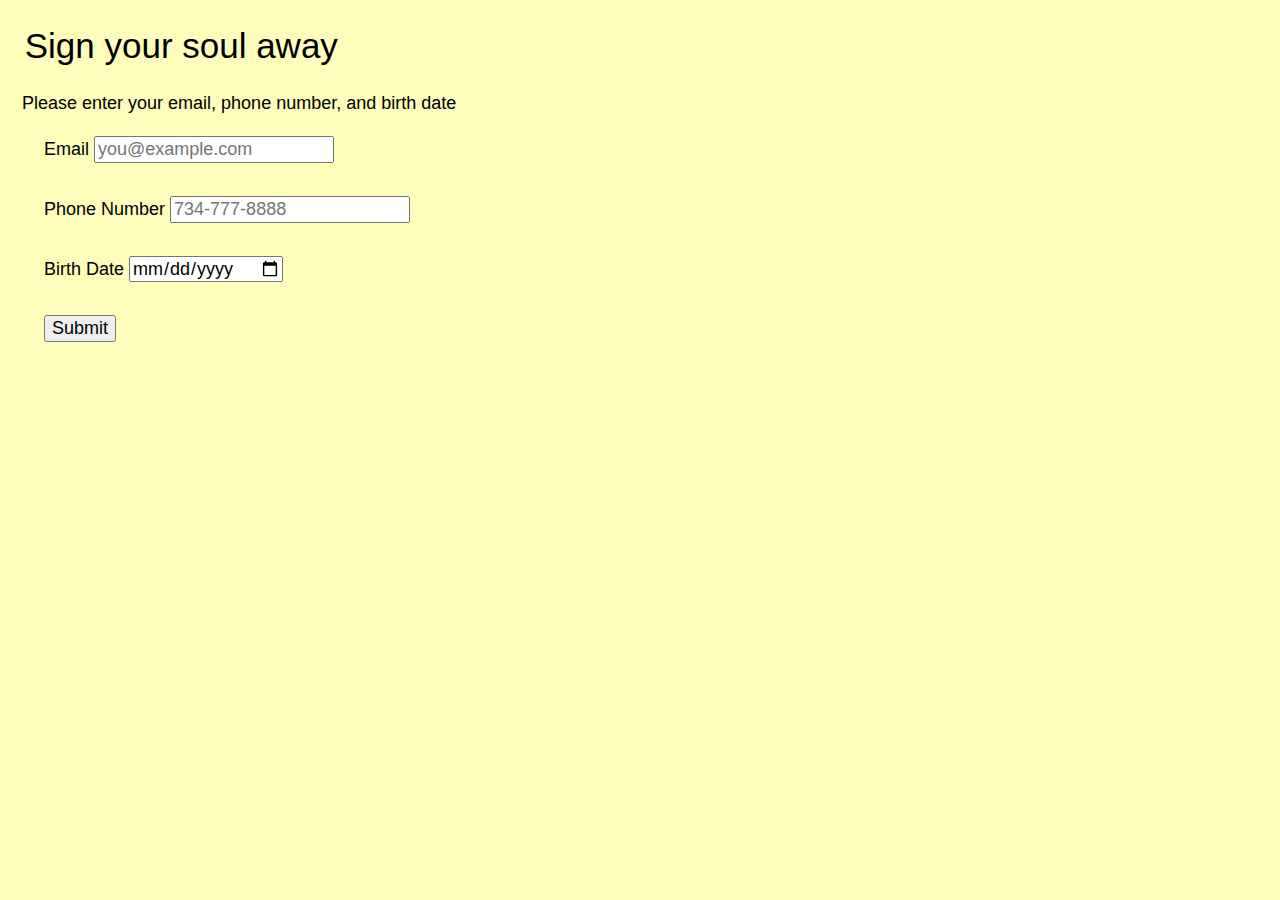
<file: pp-03/index.html>
<!DOCTYPE html>
<html lang="en" class="nojs">
<head>
  <title>Production Problem 3</title>
  <meta charset="utf-8" />
  <meta name="viewport" content="width=device-width,initial-scale=1.0,shrink-to-fit=no" />
  <link rel="stylesheet" media="screen" href="screen.css" />
</head>
<body>

  <header id="header">
    <h1>Sign your soul away</h1>
  </header>

    <form id="information" name="information" method="get" action="#null">
      <p>
        Please enter your email, phone number, and birth date
      </p>
      
      <ol>
        <li id="email-input">
          <label for="email">Email</label>
          <input type="email" name="email" id="email" placeholder="you@example.com" pattern="^.+@.+$" />
        </li>
        <li id="phone-input">
          <label for="phone">Phone Number</label>
          <input type="tel" name="phone" id="phone" placeholder="734-777-8888" pattern="\d{3}[\-]\d{3}[\-]\d{4}"/>
        </li>
        <li id="dob-input">
          <label for="email">Birth Date</label>
          <input type="date" name="dob" id="dob" />
        </li>
        <li id="submit">
          <input type="submit" name="submit" id="submit" value="Submit" />
        </li>
      </ol>
    </form>
  
</body>
</html>
</file>
<file: pp-03/screen.css>
/* http://meyerweb.com/eric/tools/css/reset/
   v2.0 | 20110126
   License: none (public domain)
*/
/* stylelint-disable*/
a,abbr,acronym,address,applet,article,aside,audio,b,big,blockquote,body,canvas,caption,center,cite,code,dd,del,details,dfn,div,dl,dt,em,embed,fieldset,figcaption,figure,footer,form,h1,h2,h3,h4,h5,h6,header,hgroup,html,i,iframe,img,ins,kbd,label,legend,li,mark,menu,nav,object,ol,output,p,pre,q,ruby,s,samp,section,small,span,strike,strong,sub,summary,sup,table,tbody,td,tfoot,th,thead,time,tr,tt,u,ul,var,video{margin:0;padding:0;border:0;font:inherit;vertical-align:baseline}article,aside,details,figcaption,figure,footer,header,hgroup,main,menu,nav,section{display:block}html{line-height:1}body{line-height:inherit}ol,ul{list-style:none}blockquote,q{quotes:none}blockquote:after,blockquote:before,q:after,q:before{content:'';content:none}table{border-collapse:collapse;border-spacing:0}
/* stylelint-enable */

/* begin normalize.css form styles */
/* https://github.com/necolas/normalize.css */


/* Forms
   ========================================================================== */

/**
 * 1. Change the font styles in all browsers (opinionated).
 * 2. Remove the margin in Firefox and Safari.
 */

button,
input,
optgroup,
select,
textarea {
  font-family: sans-serif; /* 1 */
  font-size: 100%; /* 1 */
  line-height: 1.15; /* 1 */
  margin: 0; /* 2 */
}

/**
 * Show the overflow in IE.
 * 1. Show the overflow in Edge.
 */

button,
input { /* 1 */
  overflow: visible;
}

/**
 * Remove the inheritance of text transform in Edge, Firefox, and IE.
 * 1. Remove the inheritance of text transform in Firefox.
 */

button,
select { /* 1 */
  text-transform: none;
}

/**
 * 1. Prevent a WebKit bug where (2) destroys native `audio` and `video`
 *    controls in Android 4.
 * 2. Correct the inability to style clickable types in iOS and Safari.
 */

button,
html [type="button"], /* 1 */
[type="reset"],
[type="submit"] {
  -webkit-appearance: button; /* 2 */
}

/**
 * Remove the inner border and padding in Firefox.
 */

button::-moz-focus-inner,
[type="button"]::-moz-focus-inner,
[type="reset"]::-moz-focus-inner,
[type="submit"]::-moz-focus-inner {
  border-style: none;
  padding: 0;
}

/**
 * Restore the focus styles unset by the previous rule.
 */

button:-moz-focusring,
[type="button"]:-moz-focusring,
[type="reset"]:-moz-focusring,
[type="submit"]:-moz-focusring {
  outline: 1px dotted ButtonText;
}

/**
 * Change the border, margin, and padding in all browsers (opinionated).
 */

fieldset {
  border: 1px solid #c0c0c0;
  margin: 0 2px;
  padding: 0.35em 0.625em 0.75em;
}

/**
 * 1. Correct the text wrapping in Edge and IE.
 * 2. Correct the color inheritance from `fieldset` elements in IE.
 * 3. Remove the padding so developers are not caught out when they zero out
 *    `fieldset` elements in all browsers.
 */

legend {
  box-sizing: border-box; /* 1 */
  color: inherit; /* 2 */
  display: table; /* 1 */
  max-width: 100%; /* 1 */
  padding: 0; /* 3 */
  white-space: normal; /* 1 */
}

/**
 * 1. Add the correct display in IE 9-.
 * 2. Add the correct vertical alignment in Chrome, Firefox, and Opera.
 */

progress {
  display: inline-block; /* 1 */
  vertical-align: baseline; /* 2 */
}

/**
 * Remove the default vertical scrollbar in IE.
 */

textarea {
  overflow: auto;
}

/**
 * 1. Add the correct box sizing in IE 10-.
 * 2. Remove the padding in IE 10-.
 */

[type="checkbox"],
[type="radio"] {
  box-sizing: border-box; /* 1 */
  padding: 0; /* 2 */
}

/**
 * Correct the cursor style of increment and decrement buttons in Chrome.
 */

[type="number"]::-webkit-inner-spin-button,
[type="number"]::-webkit-outer-spin-button {
  height: auto;
}

/**
 * 1. Correct the odd appearance in Chrome and Safari.
 * 2. Correct the outline style in Safari.
 */

[type="search"] {
  -webkit-appearance: textfield; /* 1 */
  outline-offset: -2px; /* 2 */
}

/**
 * Remove the inner padding and cancel buttons in Chrome and Safari on macOS.
 */

[type="search"]::-webkit-search-cancel-button,
[type="search"]::-webkit-search-decoration {
  -webkit-appearance: none;
}

/**
 * 1. Correct the inability to style clickable types in iOS and Safari.
 * 2. Change font properties to `inherit` in Safari.
 */

::-webkit-file-upload-button {
  -webkit-appearance: button; /* 1 */
  font: inherit; /* 2 */
}

/* end normalize.css form styles */


/* Base Style */
html {
  font-size: 1.125em; /* 18px */
  line-height: 1.222em; /* 22px */
  color: #000;
  background-color: #FFFDBC;
  padding: 0;
  font-family: Sans-serif;
}

h1 {
  padding-bottom: 0; /* 22px */
  padding: 0.7075em;
  font-size: 1.944em; /* 31.104px */
  line-height: 1.222em;
}

p{
  padding: 1.222em;
  padding-bottom:0; /* 22px */
  padding-top: 0;
}

ol{
  padding: 1.222em;
  list-style-type: none;
}

li {
  padding: 1.222em;
  padding-bottom: 0.611em; /* 11px, half of the gridline */
}

#email-input{
  padding-top:0;
}
</file>
